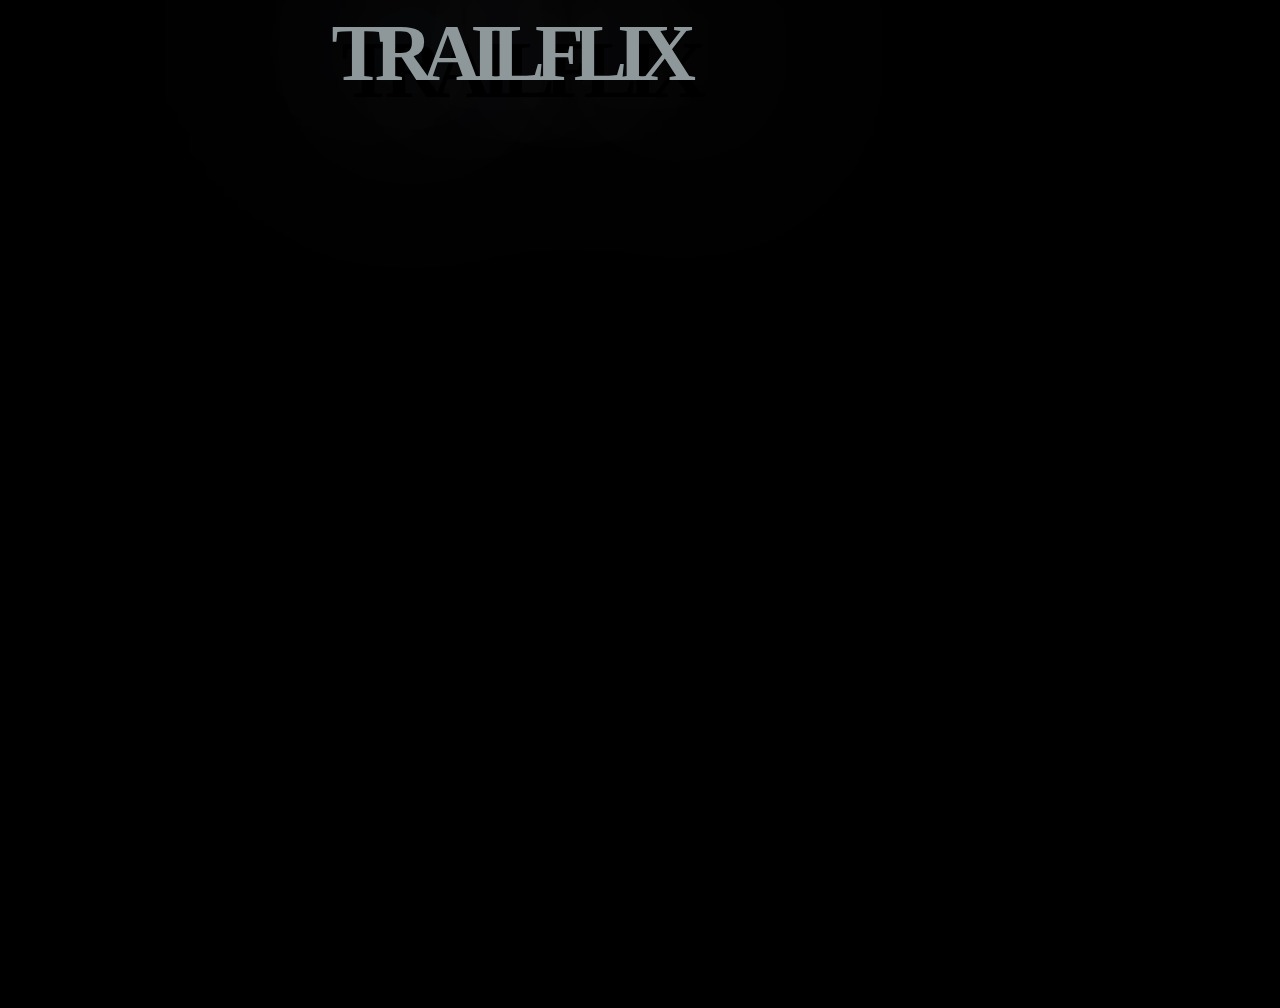
<file: trailer.html>
<!DOCTYPE html>
<html lang="en">
<head>
    <meta charset="UTF-8">
    <meta http-equiv="X-UA-Compatible" content="IE=edge">
    <meta name="viewport" content="width=device-width, initial-scale=1, shrink-to-fit=no">
    <title>trailer</title> 
    <link rel="stylesheet" href=".//assets/main.css">
    <script src="./assets/trailer.js"></script>
   
</head>
<body style="height: 100vh;">
    <header>
        <div id="title-movie" class="title">TrailFlix</div>
    </header>
    <div id="trailer" class="contenedor">



    </div>
</body>
</html>
</file>
<file: assets/main.css>
* {
  -webkit-box-sizing: border-box;
          box-sizing: border-box;
  outline: none;
}

body {
  background-color: black;
}

::-webkit-scrollbar {
  width: 6px;
  height: 100%;
  border-radius: 10px;
}

::-webkit-scrollbar-track {
  background: none;
}

::-webkit-scrollbar-thumb {
  background: rgba(216, 216, 216, 0.5);
  border-radius: 10px;
}

header {
  display: -webkit-box;
  display: -ms-flexbox;
  display: flex;
  -webkit-box-orient: horizontal;
  -webkit-box-direction: normal;
      -ms-flex-direction: row;
          flex-direction: row;
  -ms-flex-wrap: nowrap;
      flex-wrap: nowrap;
  -ms-flex-line-pack: distribute;
      align-content: space-around;
  -ms-flex-pack: distribute;
      justify-content: space-around;
  -webkit-box-align: center;
      -ms-flex-align: center;
          align-items: center;
}

header div {
  height: 100px;
  width: 50%;
}

.title {
  text-transform: uppercase;
  display: block;
  font-size: 80px;
  color: #8e989a;
  text-shadow: 10px 17px black, 10px -4px 200px #8e989a;
  font-weight: bold;
  letter-spacing: -10px;
  text-align: start;
  border-radius: 20px;
  margin: 0px 0px 0px 15px;
}

select {
  color: #fff;
  text-align: center;
  border-radius: 4px;
  background-color: white;
  border: none;
  outline: none;
  width: 150px;
  font-size: 22px;
  padding: 0 12px;
  color: black;
  background: #8e989a;
  margin-bottom: 10px;
}

.main-grid {
  width: 100%;
  display: -ms-grid;
  display: grid;
  -ms-grid-columns: (300px)[auto-fill];
      grid-template-columns: repeat(auto-fill, 300px);
  grid-gap: 2rem;
  -webkit-box-pack: center;
      -ms-flex-pack: center;
          justify-content: center;
  -webkit-box-align: center;
      -ms-flex-align: center;
          align-items: center;
  justify-items: center;
  -ms-flex-line-pack: center;
      align-content: center;
}

.card-header {
  display: -ms-grid;
  display: grid;
  -ms-grid-columns: 80% 20%;
      grid-template-columns: 80% 20%;
  width: 100%;
  height: 40px;
  margin: 10px 10px 10px 10px;
  padding-left: 10px;
  padding-right: 10px;
  -webkit-box-align: center;
      -ms-flex-align: center;
          align-items: center;
}

.card-header .upInfo {
  text-align: start;
}

.card-header span {
  background-color: #FF8400;
  border-radius: 25px;
  text-align: center;
  font-size: x-large;
  font-weight: 800;
}

figure {
  width: 100%;
  height: 430px;
  -o-object-fit: cover;
  object-fit: cover;
  margin: 0;
  min-height: 420px;
  -webkit-box-shadow: 0px 1px 8px 1px #156bc1;
          box-shadow: 0px 1px 8px 1px #156bc1;
  border-radius: 10px;
}

img {
  height: 430px;
  width: 300px;
  -o-object-fit: cover;
     object-fit: cover;
  border-radius: 10px;
}

.filmcard {
  background-color: none;
  border-radius: 15px;
  padding: 15px 0px 15px 0px;
  display: -webkit-box;
  display: -ms-flexbox;
  display: flex;
  -webkit-box-orient: vertical;
  -webkit-box-direction: normal;
  -ms-flex-direction: column;
  flex-direction: column;
  -ms-flex-wrap: nowrap;
  flex-wrap: nowrap;
  -ms-flex-line-pack: center;
  align-content: center;
  -webkit-box-pack: justify;
  -ms-flex-pack: justify;
  justify-content: space-between;
  -webkit-box-align: center;
  -ms-flex-align: center;
  align-items: center;
  color: #fff;
}

.filmcard p {
  max-height: 70px;
  overflow: scroll;
}

.filmcard span {
  -webkit-box-align: center;
      -ms-flex-align: center;
          align-items: center;
}

.filmcard .downInfo {
  display: -ms-grid;
  display: grid;
  text-align: initial;
  max-height: 45px;
  height: 45px;
  padding: 0px 15px 0px 15px;
  margin-top: 17px;
  width: 100%;
  -ms-grid-columns: 70% 30%;
      grid-template-columns: 70% 30%;
  grid-gap: 5px;
}

.filmcard .downInfo .Agregar-lista, .filmcard .downInfo .boton-trailer {
  border-radius: 7px;
  width: 100%;
  font-size: 22px;
  cursor: pointer;
  height: 45px;
  -webkit-box-sizing: border-box;
          box-sizing: border-box;
  -webkit-appearance: none;
     -moz-appearance: none;
          appearance: none;
  background-color: transparent;
  border: 2px solid #8e989a;
  text-transform: capitalize;
  color: #8e989a;
  cursor: pointer;
}

.filmcard .downInfo .Agregar-lista:hover, .filmcard .downInfo .Agregar-lista:focus, .filmcard .downInfo .boton-trailer:hover, .filmcard .downInfo .boton-trailer:focus {
  color: #fff;
  outline: 0;
}

.Agregar-lista, .boton-trailer {
  -webkit-transition: color 300ms ease-in-out, -webkit-box-shadow 300ms ease-in-out;
  transition: color 300ms ease-in-out, -webkit-box-shadow 300ms ease-in-out;
  transition: box-shadow 300ms ease-in-out, color 300ms ease-in-out;
  transition: box-shadow 300ms ease-in-out, color 300ms ease-in-out, -webkit-box-shadow 300ms ease-in-out;
}

.Agregar-lista:hover, .boton-trailer:hover {
  -webkit-box-shadow: 0 0 40px 40px #8e989a inset;
          box-shadow: 0 0 40px 40px #8e989a inset;
}

.center {
  width: 100%;
  display: -webkit-box;
  display: -ms-flexbox;
  display: flex;
  -webkit-box-orient: vertical;
  -webkit-box-direction: normal;
      -ms-flex-direction: column;
          flex-direction: column;
  -ms-flex-wrap: nowrap;
      flex-wrap: nowrap;
  -webkit-box-align: center;
      -ms-flex-align: center;
          align-items: center;
}

.trailer {
  display: -webkit-box;
  display: -ms-flexbox;
  display: flex;
  -webkit-box-orient: vertical;
  -webkit-box-direction: normal;
      -ms-flex-direction: column;
          flex-direction: column;
  -ms-flex-wrap: nowrap;
      flex-wrap: nowrap;
  -ms-flex-line-pack: center;
      align-content: center;
  -webkit-box-pack: center;
      -ms-flex-pack: center;
          justify-content: center;
  -webkit-box-align: center;
      -ms-flex-align: center;
          align-items: center;
}

.change {
  position: relative;
  padding: 10px 20px;
  border: none;
  background: #00CF5F;
  cursor: pointer;
  font-family: "Source Code Pro";
  font-weight: 900;
  text-transform: uppercase;
  font-size: 20px;
  border-radius: 12px;
  overflow: hidden;
  width: 100%;
  max-width: 300px;
}

.contenedor {
  display: -ms-grid;
  display: grid;
  -ms-grid-columns: 80% 20%;
      grid-template-columns: 80% 20%;
  -ms-grid-row: 1;
  grid-row: 1fr;
  height: 100%;
}

.contenedor .not-trailer {
  background-color: gray;
  width: 350px;
  height: 65px;
  color: white;
  text-align: center;
  border-radius: 14px;
  padding: 15px;
  -webkit-box-align: center;
      -ms-flex-align: center;
          align-items: center;
}

.contenedor iframe {
  width: 100%;
  height: 80%;
}

.contenedor .lateral {
  display: -webkit-box;
  display: -ms-flexbox;
  display: flex;
  -webkit-box-orient: vertical;
  -webkit-box-direction: normal;
      -ms-flex-direction: column;
          flex-direction: column;
  -ms-flex-wrap: nowrap;
      flex-wrap: nowrap;
  -webkit-box-align: center;
      -ms-flex-align: center;
          align-items: center;
}

.contenedor .boton-volver {
  border-radius: 7px;
  -webkit-box-sizing: border-box;
          box-sizing: border-box;
  -webkit-appearance: none;
     -moz-appearance: none;
          appearance: none;
  background-color: transparent;
  border: 2px solid #8e989a;
  text-transform: capitalize;
  color: #8e989a;
  position: relative;
  padding: 10px 20px;
  cursor: pointer;
  font-family: "Source Code Pro";
  font-weight: 900;
  font-size: 1.5em;
  overflow: hidden;
  margin-top: 15px;
  width: 80%;
  max-width: 300px;
}

.contenedor .boton-volver:hover, .contenedor .boton-volver:focus {
  color: #fff;
  outline: 0;
}

.contenedor .boton-volver:hover {
  -webkit-transition: color 300ms ease-in-out, -webkit-box-shadow 300ms ease-in-out;
  transition: color 300ms ease-in-out, -webkit-box-shadow 300ms ease-in-out;
  transition: box-shadow 300ms ease-in-out, color 300ms ease-in-out;
  transition: box-shadow 300ms ease-in-out, color 300ms ease-in-out, -webkit-box-shadow 300ms ease-in-out;
}

.contenedor .boton-volver:hover:hover {
  -webkit-box-shadow: 0 0 40px 40px #8e989a inset;
          box-shadow: 0 0 40px 40px #8e989a inset;
}

.paginas, .milista, .btn-borrar {
  -webkit-box-sizing: border-box;
          box-sizing: border-box;
  -webkit-appearance: none;
     -moz-appearance: none;
          appearance: none;
  background-color: transparent;
  border: 2px solid #e74c3c;
  border-radius: 0.6em;
  color: #e74c3c;
  cursor: pointer;
  -ms-flex-item-align: center;
      -ms-grid-row-align: center;
      align-self: center;
  font-size: 1rem;
  font-weight: 400;
  line-height: 1;
  margin: 20px;
  padding: 1.2em 2.8em;
  text-decoration: none;
  text-align: center;
  text-transform: capitalize;
  font-family: 'Montserrat', sans-serif;
  font-weight: 700;
}

.paginas:hover, .paginas:focus, .milista:hover, .milista:focus, .btn-borrar:hover, .btn-borrar:focus {
  color: #fff;
  outline: 0;
}

.paginas, .milista {
  -webkit-transition: color 300ms ease-in-out, -webkit-box-shadow 300ms ease-in-out;
  transition: color 300ms ease-in-out, -webkit-box-shadow 300ms ease-in-out;
  transition: box-shadow 300ms ease-in-out, color 300ms ease-in-out;
  transition: box-shadow 300ms ease-in-out, color 300ms ease-in-out, -webkit-box-shadow 300ms ease-in-out;
}

.paginas:hover, .milista:hover {
  -webkit-box-shadow: 0 0 40px 40px #e74c3c inset;
          box-shadow: 0 0 40px 40px #e74c3c inset;
}

.botones {
  display: -webkit-box;
  display: -ms-flexbox;
  display: flex;
  -webkit-box-align: center;
      -ms-flex-align: center;
          align-items: center;
  -webkit-box-pack: center;
      -ms-flex-pack: center;
          justify-content: center;
  -ms-flex-line-pack: center;
      align-content: center;
  -ms-flex-wrap: nowrap;
      flex-wrap: nowrap;
  -webkit-box-orient: horizontal;
  -webkit-box-direction: normal;
      -ms-flex-direction: row;
          flex-direction: row;
}

@media (min-width: 100px) and (max-width: 800px) {
  .title {
    font-size: 60px;
  }
  iframe {
    border-radius: 5px;
    display: block;
    min-height: 20em;
    width: 100% !important;
    height: 100% !important;
    position: relative;
    min-width: 250px;
  }
  .contenedor {
    width: 100%;
    height: 100%;
    position: relative;
    max-width: 100%;
    display: -webkit-box;
    display: -ms-flexbox;
    display: flex;
    -webkit-box-orient: vertical;
    -webkit-box-direction: normal;
    -ms-flex-direction: column;
    flex-direction: column;
    padding: 10px;
    overflow: auto;
    -webkit-box-pack: start;
        -ms-flex-pack: start;
            justify-content: flex-start;
  }
  .youtube-trailer {
    max-height: 500px;
  }
}

.autor {
  margin-top: 50px;
  position: absolute;
  color: #00CF5F;
  width: 100%;
  text-align: center;
  padding: 30px;
}

.autor a {
  text-decoration: none;
  font-weight: 800;
}

@media screen and (max-with: 600px) {
  .youtube-trailer {
    width: 300px;
    height: 250px;
  }
}

@media (min-width: 100px) and (max-width: 600px) {
  header {
    display: -webkit-box;
    display: -ms-flexbox;
    display: flex;
    -webkit-box-orient: vertical;
    -webkit-box-direction: normal;
        -ms-flex-direction: column;
            flex-direction: column;
    -ms-flex-wrap: nowrap;
        flex-wrap: nowrap;
    -ms-flex-line-pack: center;
        align-content: center;
    -webkit-box-pack: center;
        -ms-flex-pack: center;
            justify-content: center;
    -webkit-box-align: center;
        -ms-flex-align: center;
            align-items: center;
  }
  header {
    width: 100%;
  }
  header div {
    width: 100%;
  }
  .title {
    text-align: center;
    font-size: 60px;
    letter-spacing: -4px;
  }
}
/*# sourceMappingURL=main.css.map */
</file>
